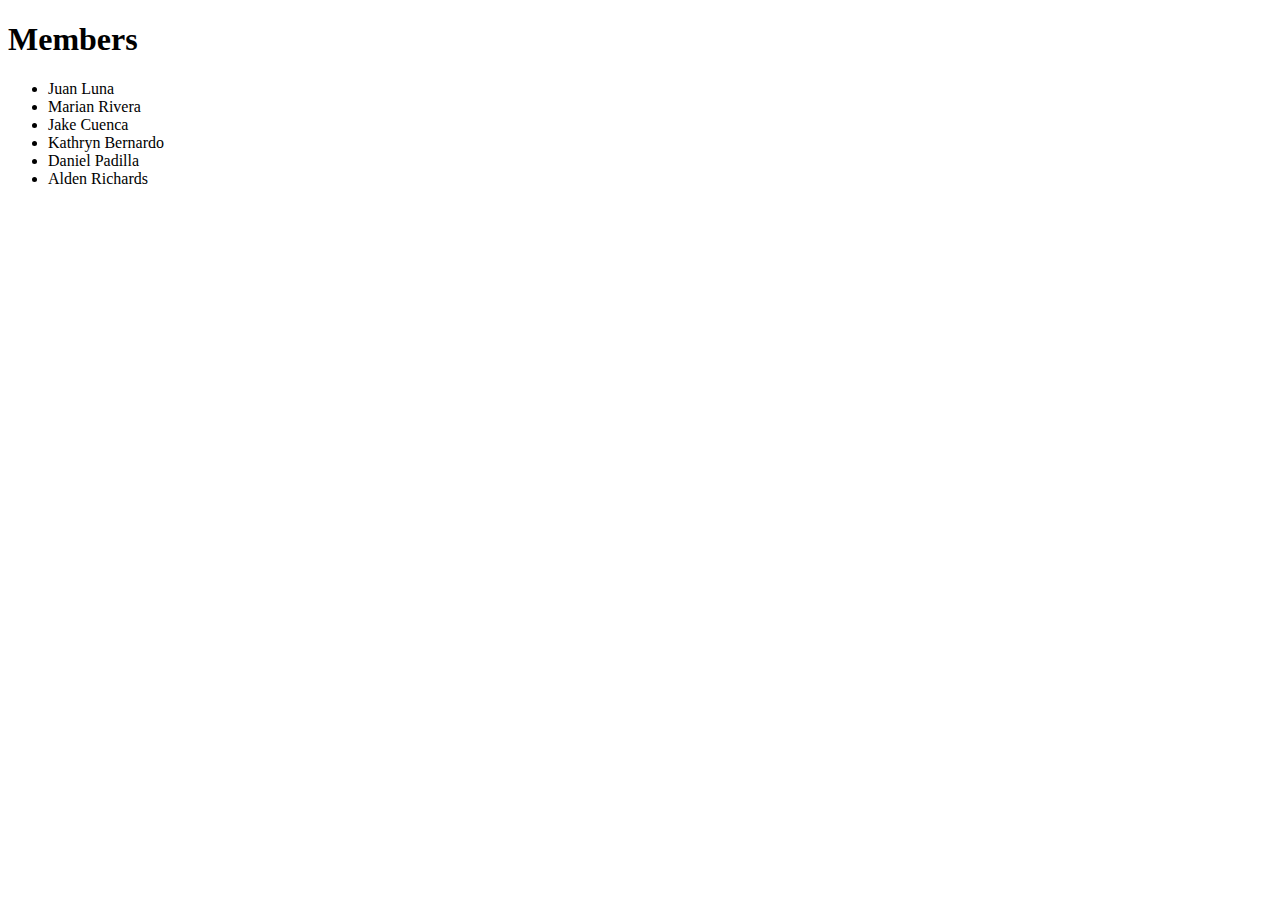
<file: ohkalman2am/ohkalman2am/members/templates/index.html>
<!DOCTYPE html>
<html>
<body>
    <h1>Members</h1>

    <ul>    
        <li>Juan Luna</li>
        <li>Marian Rivera</li>
        <li>Jake Cuenca</li>
        <li>Kathryn Bernardo</li>
        <li>Daniel Padilla</li>
        <li>Alden Richards</li>
    </ul>

</body>
</html>
</file>
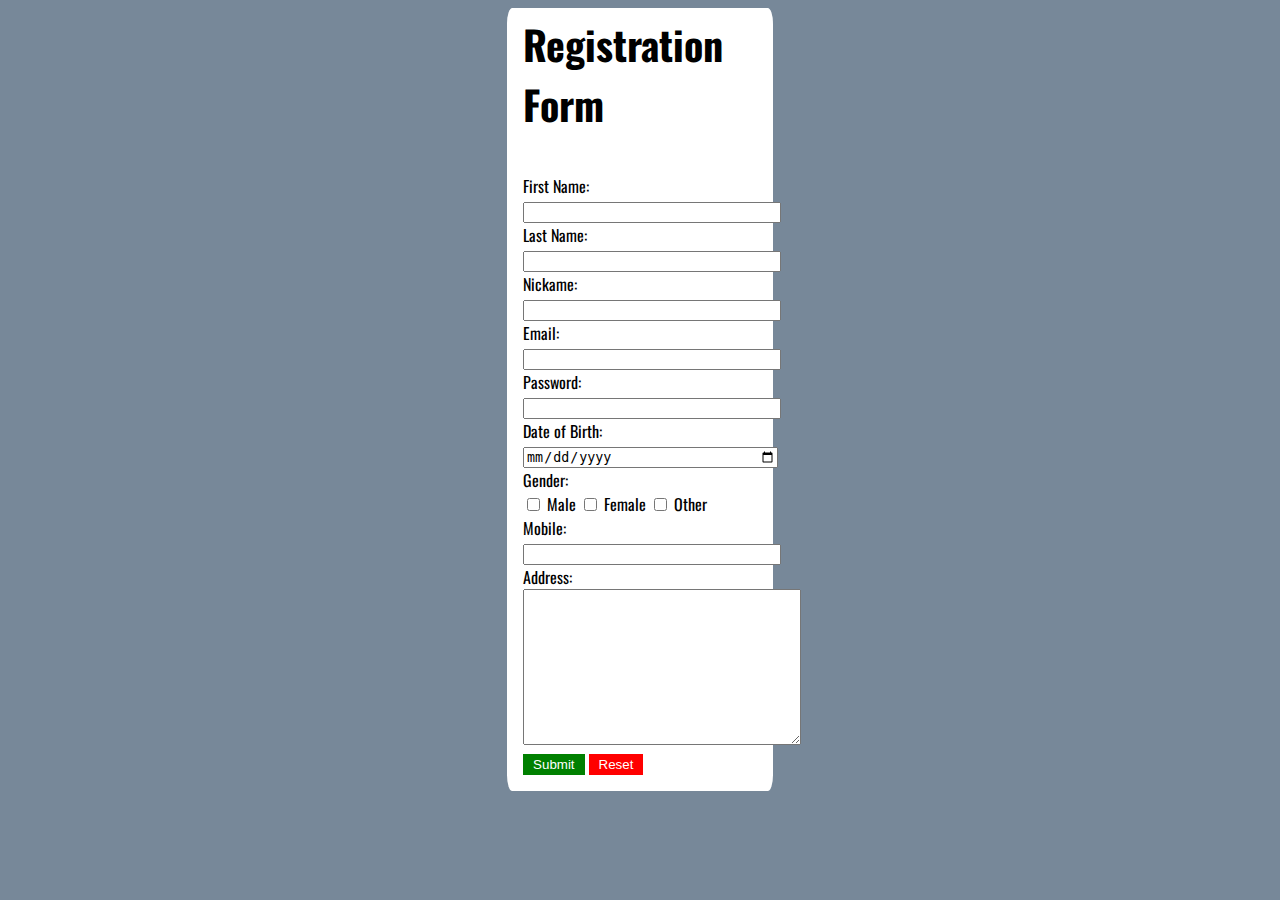
<file: form_css.html>
<!DOCTYPE html>
<html>
    <head>
        <meta charset="UTF-8">
        <meta name="viewport" content="width=device-width, initial-scale=1.0">
        <link rel="stylesheet" type="text/css" href="form.css" />
        <link href='https://fonts.googleapis.com/css?family=Oswald' rel='stylesheet'>
        <title>Registration Form</title>
    </head>
    <body>
        <div class="box">
            <div class="form">
                <p style="font-size: 40px; margin-top: -10px;"><b>Registration Form</b></p>
                <form>
                    <label for="firstName">First Name:</label><br>
                    <input type="Text" style="width: 250px;" name="firstname"/><br>
                    <label for="lastName">Last Name:</label><br>
                    <input type="Text" style="width: 250px;" name="lastname"/><br>
                    <label for="nickname">Nickame:</label><br>
                    <input type="Text" style="width: 250px;" name="nickname"/><br>
                    <label for="email">Email:</label><br>
                    <input type="Text" style="width: 250px;" name="email"/><br>
                    <label for="password">Password:</label><br>
                    <input type="Text" style="width: 250px;" name="password"/><br>
                    <label for="birth">Date of Birth:</label><br>
                    <input type="Date" style="width: 250px;" name="dateofbirth"/><br>
                    <label for="lastName">Gender:</label><br>
                        <input type="checkbox" name="male"/> Male
                        <input type="checkbox" name="female"/> Female
                        <input type="checkbox" name="other"/> Other
                    <br>
                    <label for="mobile">Mobile:</label><br>
                    <input type="number" style="width: 250px;" name="password"/><br>
                    <label for="address">Address:</label><br>
                    <textarea name="description" cols="32" rows="10"></textarea><br>
                    <input type="submit" name="submit"/>
                    <input type="Reset" name="reset"/>
                </form> 
            </div>
        </div>
    </body>
</html>
</file>
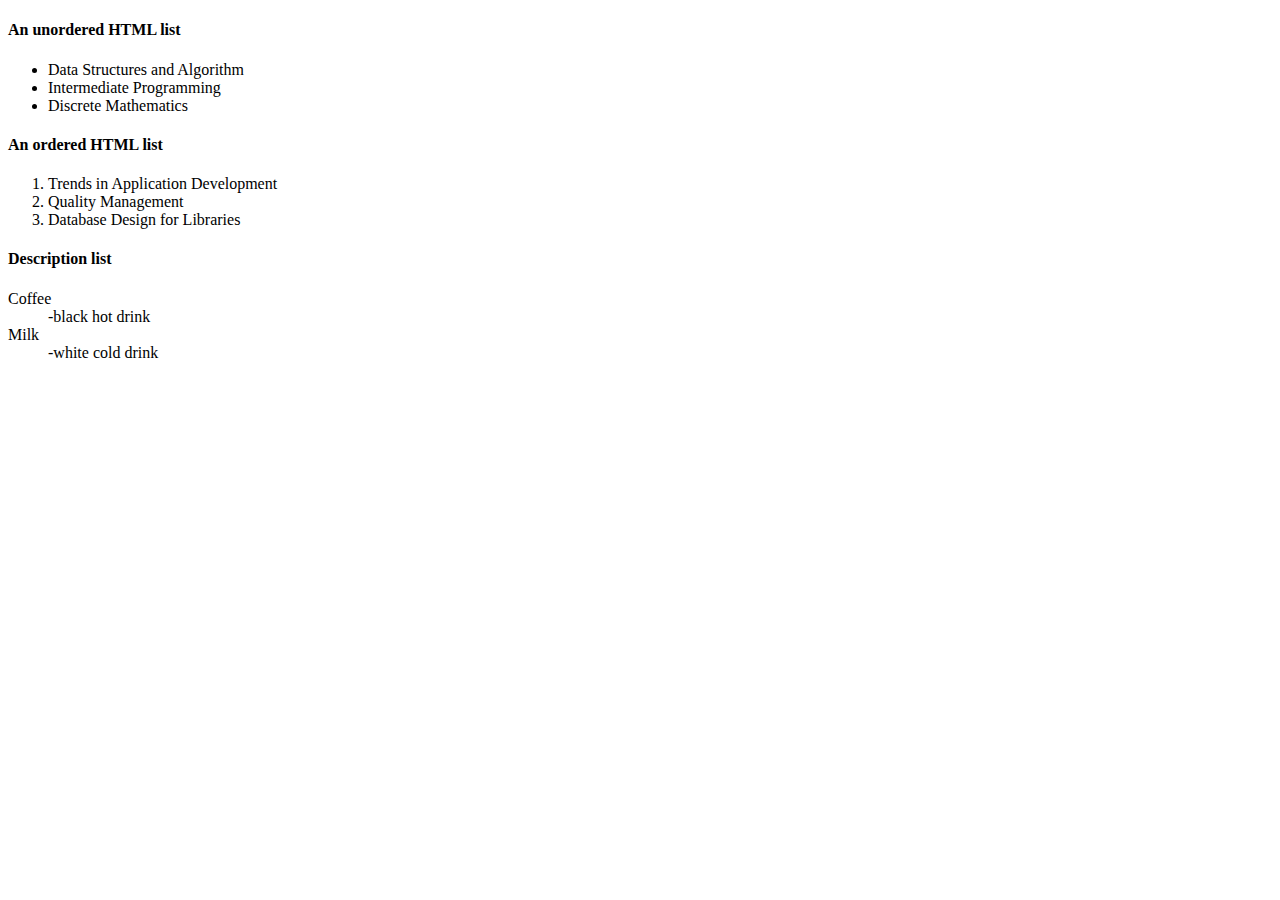
<file: List_tag.html>
<!DOCTYPE html>
<html>
<head>
    <title> Lists Example </title>
</head>
<body>
    <h4>An unordered HTML list</h4>
        <ul>
    <li>Data Structures and Algorithm</li>
    <li>Intermediate Programming</li>
    <li>Discrete Mathematics</li>
    </ul>

    <h4>An ordered HTML list</h4>
    <ol>
    <li> Trends in Application Development</li>
    <li>Quality Management</li>
    <li>Database Design for Libraries</li>
    </ol>

    <h4>Description list</h4>
    <dl>
    <dt> Coffee</dt>
    <dd>-black hot drink</dd>
    <dt> Milk </dt>
    <dd>-white cold drink</dd>
    </dl>
</body>
</html>
</file>
<file: form.css>
body {  
    background-color: lightslategray;
}
.box {
    width: 18.5%;
    margin: 0 auto; 
    background: white;
    border-radius: 2%;
    padding: 1rem;
}
body {
    font-family: Oswald;
}
.form {
    text-align: left;
}
input[type="submit"] {
    background-color: green;
    color: white;
    padding: 3px 10px;
    border: none;
}
input[type="reset"] {
    background-color: red;
    color: white;
    padding: 3px 10px;
    border: none;
}
</file>
